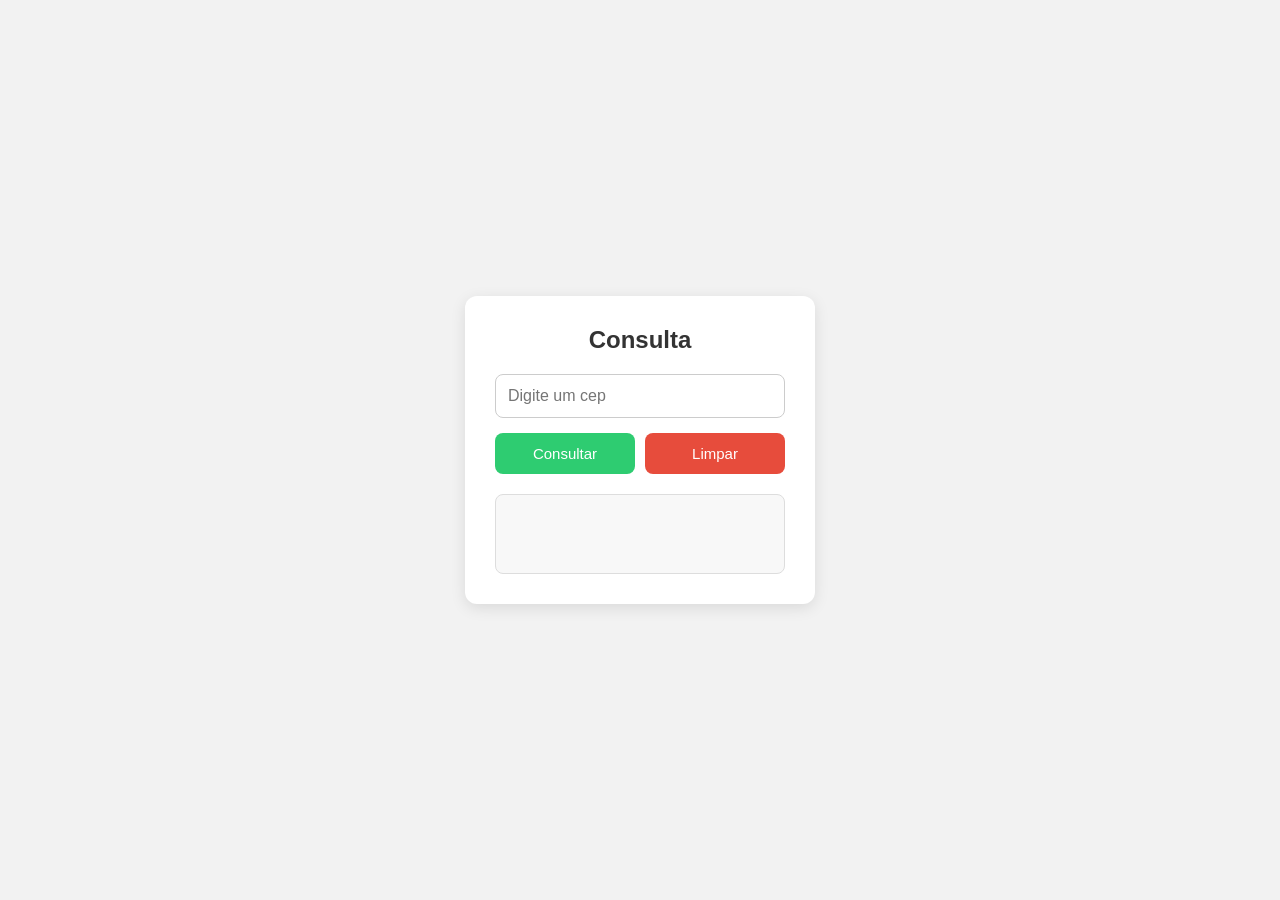
<file: index.html>
<!DOCTYPE html>
<html lang="pt-BR">

<head>
    <meta charset="UTF-8">
    <meta name="viewport" content="width=device-width, initial-scale=1.0">
    <title>Consulta</title>
    
    <style>
        * {
            margin: 0;
            padding: 0;
            box-sizing: border-box;
            font-family: Arial, sans-serif;
        }
        
        body {
            height: 100vh;
            display: flex;
            justify-content: center;
            align-items: center;
            background: #f2f2f2;
        }
        
        .container {
            background: white;
            width: 350px;
            padding: 30px;
            border-radius: 12px;
            box-shadow: 0 4px 15px rgba(0, 0, 0, 0.1);
            text-align: center;
        }
        
        h2 {
            margin-bottom: 20px;
            color: #333;
        }
        
        input {
            width: 100%;
            padding: 12px;
            font-size: 16px;
            border: 1px solid #ccc;
            border-radius: 8px;
            margin-bottom: 15px;
        }
        
        .botoes {
            display: flex;
            gap: 10px;
            justify-content: center;
        }
        
        button {
            flex: 1;
            padding: 12px;
            border: none;
            border-radius: 8px;
            cursor: pointer;
            font-size: 15px;
        }
        
        .consultar {
            background: #2ecc71;
            color: white;
        }
        
        .limpar {
            background: #e74c3c;
            color: white;
        }
        
        button:hover {
            opacity: 0.8;
        }
        
        .resultado {
            margin-top: 20px;
            min-height: 80px;
            padding: 15px;
            border-radius: 8px;
            background: #f8f8f8;
            border: 1px solid #ddd;
            color: #0c0c0c;
        }
        </style>
</head>

<body>
    
    <div class="container">
        
        <h2>Consulta</h2>
        
        <input type="number" id="cep" placeholder="Digite um cep">
        
        <div class="botoes">
            <button class="consultar" id="btnConsultar">
                Consultar
            </button>
            
            <button class="limpar" id="btnLimpar">
                Limpar
            </button>
        </div>
        
        <div class="resultado" id="resultado"></div>
    </div>
    
    
    
    <script src="api.js"></script>
    
</body>

</html>
</file>
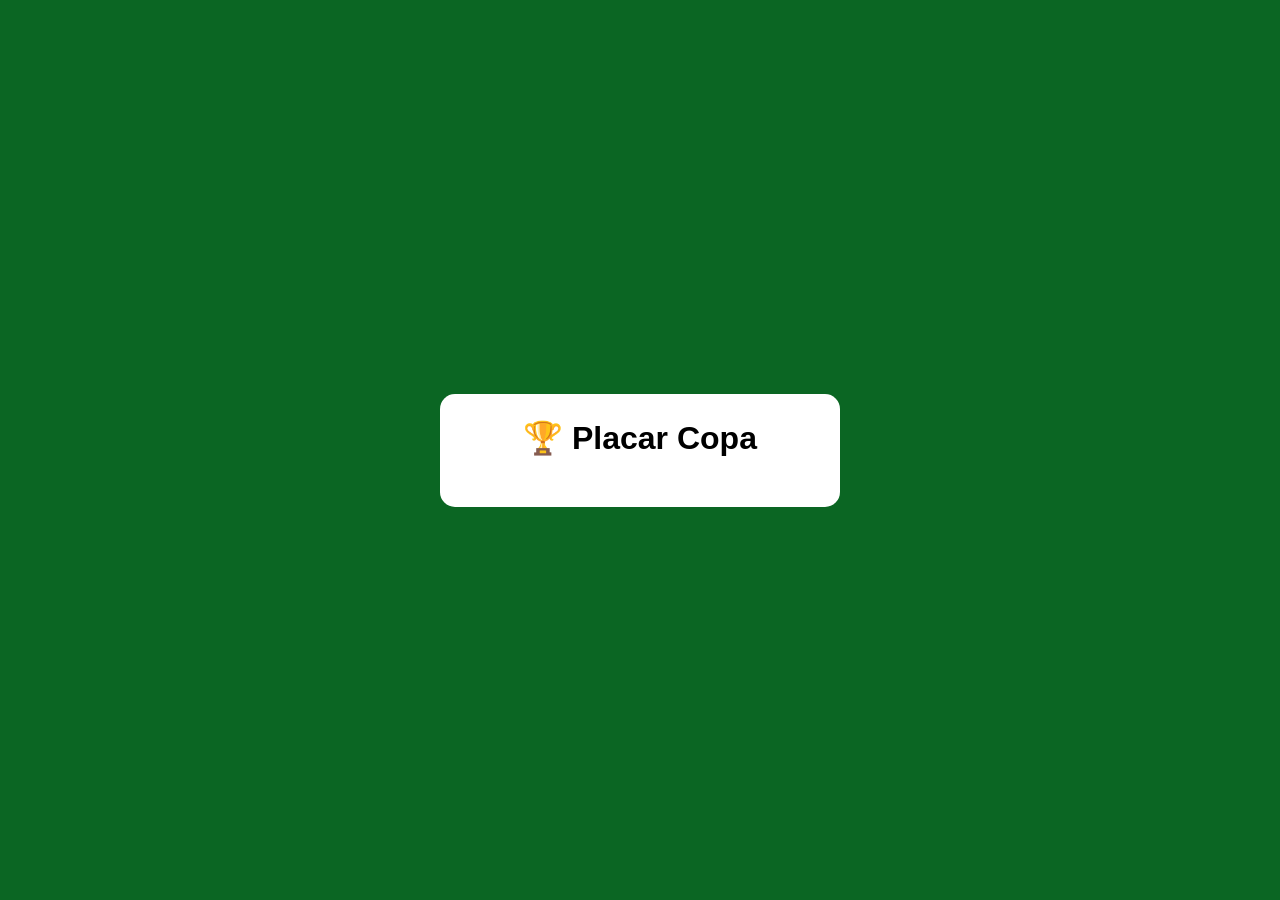
<file: aula 10.1/index.html>
<!DOCTYPE html>
<html lang="pt-BR">
<head>
    <meta charset="UTF-8">
    <meta name="viewport" content="width=device-width, initial-scale=1.0">
    <title>Placar Copa</title>

    <link rel="stylesheet" href="style.css">
</head>

<body>


<div class="container">

    <h1>🏆 Placar Copa</h1>

    <div id="jogos" class="jogos">
        
        <!-- jogos aparecem aqui -->

    </div>


</div>


<script src="apigames.js"></script>

</body>
</html>
</file>
<file: aula 10.1/style.css>
*{
    margin:0;
    padding:0;
    box-sizing:border-box;
    font-family: Arial, sans-serif;
}


body{

    min-height:100vh;
    background:#0b6623;
    display:flex;
    justify-content:center;
    align-items:center;

}


.container{

    width:400px;
    background:white;
    padding:25px;
    border-radius:15px;

}


h1{

    text-align:center;
    margin-bottom:25px;

}



.jogo{

    background:#f5f5f5;
    margin-bottom:15px;
    padding:20px;
    border-radius:12px;

}



.horario{

    text-align:center;
    color:#777;
    margin-bottom:10px;

}



.times{

    display:flex;
    justify-content:space-between;
    align-items:center;
    font-size:18px;
    font-weight:bold;

}



.time{

    width:100px;
    text-align:center;

}



.placar{

    font-size:32px;
    font-weight:bold;

}



.status{

    margin-top:10px;
    text-align:center;
    color:#008000;
    font-weight:bold;

}
</file>
